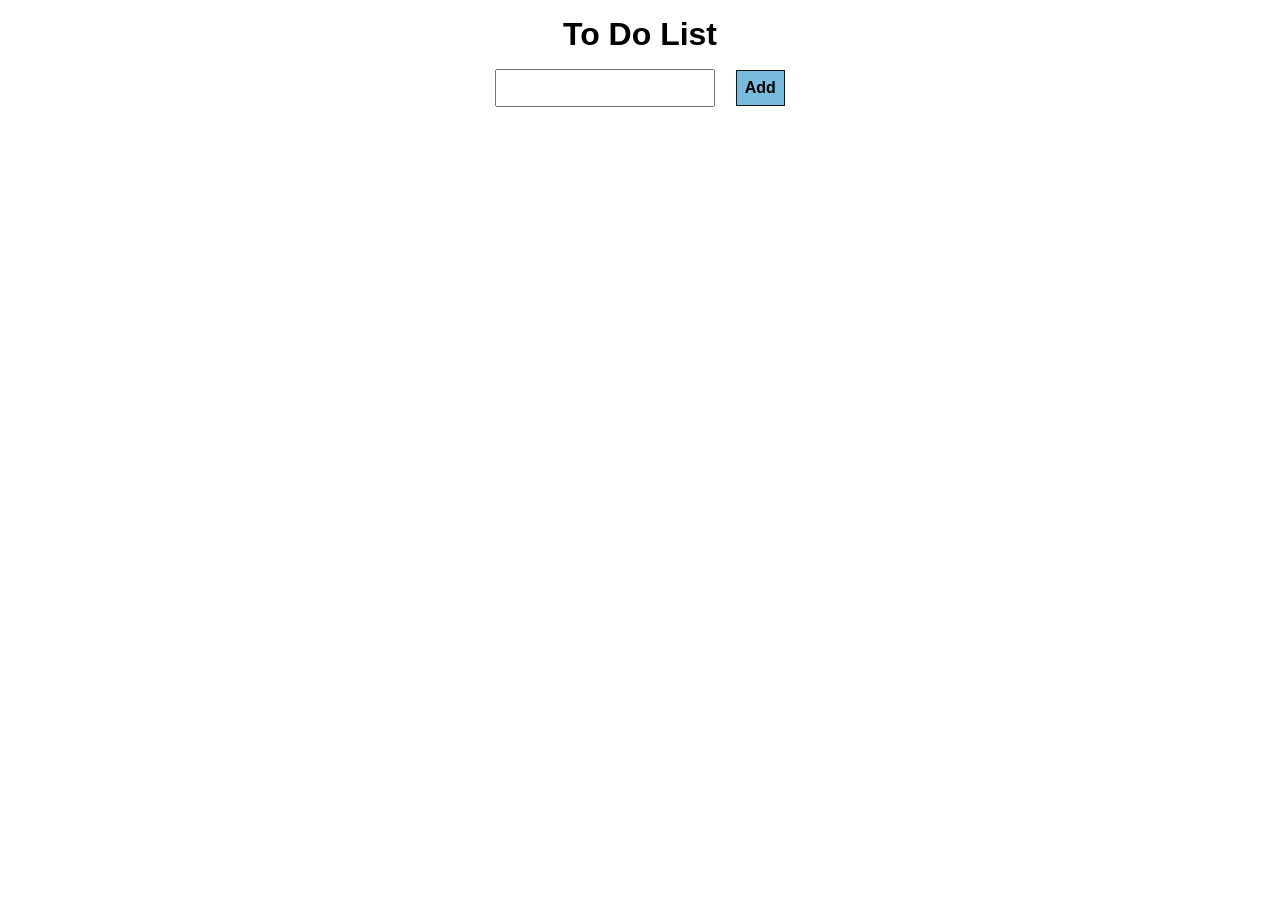
<file: index.html>
<!DOCTYPE html>
<html lang="en">
  <head>
    <meta charset="UTF-8" />
    <meta name="viewport" content="width=device-width, initial-scale=1.0" />
    <link rel="stylesheet" href="./styles/main.css" />
    <title>To Do List</title>
  </head>
  <body>
    <div class="container">
      <h1>To Do List</h1>
      <main>
        <div class="button">
          <input type="text" name="userData" id="userText" required />
          <button onclick="addToList()">Add</button>
        </div>
        <ol class="result"></ol>
      </main>
    </div>
  </body>
  <script src="./scripts/index.js"></script>
</html>
</file>
<file: styles/main.css>
* {
  margin: 0;
  padding: 0;
  box-sizing: border-box;
}

:root {
  font-family: futura, helvetica, sans-serif;
}

.container {
  width: 100%;
  height: 100vh;
  padding: 1rem;
  display: flex;
  flex-direction: column;
  align-items: center;
}

.result {
  padding-top: 2rem;
}
.result li {
  padding: 0.5rem;
  display: flex;
  flex-wrap: wrap;
  justify-content: space-between;
  align-items: center;
  border-right: 1px solid #333;
  border-left: 1px solid #333;
}
.result li:first-child {
  border-top: 1px solid #333;
}
.result li:last-child {
  border-bottom: 1px solid #333;
}

.close {
  height: 2rem;
  width: 2rem;
  display: flex;
  justify-content: center;
  padding: 0.5rem;
  border-radius: 50%;
  background-color: transparent;
  line-height: 1rem;
  border: none;
}
.close:hover {
  background-color: #e73a33;
}

button {
  padding: 0.5rem;
  background-color: #79bbdd;
  border: 1px solid #111;
  font-size: 1rem;
  font-weight: bold;
  margin-left: 1rem;
}

button:hover {
  background-color: #2265ac;
  transition: 500ms ease-in-out;
  cursor: pointer;
}

.button {
  margin-top: 1rem;
}

input {
  font-size: 1rem;
  padding: 0.5rem;
}

/*# sourceMappingURL=main.css.map */
</file>
